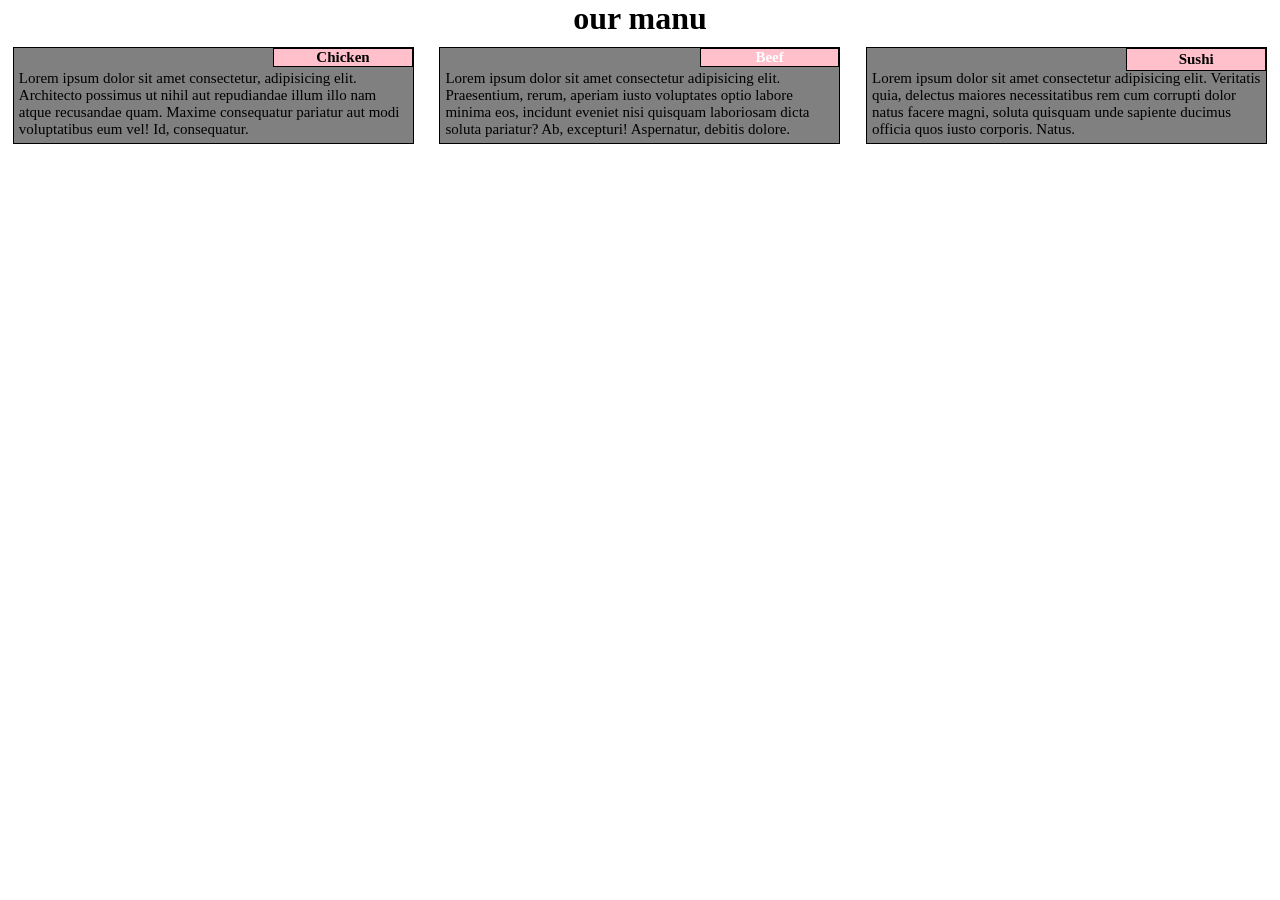
<file: assignment2.html>
<!DOCTYPE html>
<html lang="en">
    <head>
        <meta charset="utf-8">
        
        <title>module 2</title>
        <style>
            * {
                box-sizing: border-box;
                margin: 0;
                padding: 0;
            }

            #container{
                background-color: grey;
                border: 1px solid black;
                font-size: 15px;
                float: left;
                padding: 7px 5px 5px 5px;
                width: 300px;
                margin: 10px;
                float: left;
                position: relative;
            }

            #container2{
                background-color: grey;
                border: 1px solid black;
                font-size: 15px;
                float: left;
                padding: 7px 5px 5px 5px;
                width: 300px;
                margin: 10px;
                float: left;
                position: relative;
            }

            #container3{
                background-color: grey;
                border: 1px solid black;
                font-size: 15px;
                float: left;
                padding: 7px 5px 5px 5px;
                width: 300px;
                margin: 10px;
                float: left;
                position: relative;
            }

            h1{
                text-align: center;
                
            }

            #small{
                    background-color: pink;
                    border: 1px solid black;
                    width: 35%;
                    float: right;
                    text-align: center;
                    right: 0;
                    top: 0;
                    font-weight: bold;
                    position: absolute;
            }

            #midium{
                    background-color: pink;
                    border: 1px solid black;
                    width: 35%;
                    float: right;
                    text-align: center;
                    right: 0;
                    top: 0;
                    font-weight: bold;
                    position: absolute;
                    color: white;
            }

            #hard{
                    background-color: pink;
                    border: 1px solid black;
                    width: 35%;
                    float: right;
                    text-align: center;
                    right: 0;
                    top: 0;
                    font-weight: bold;
                    position: absolute;
                    padding: 2px;
            }

            #p1{
                margin-top: 15px;
            }

            #p2{
                margin-top: 15px;
            }

            #p3{
                margin-top: 15px;
            }

            @media (min-width: 992px){
                #container , #container2 , #container3{

                    width: 31.33%;
                    float: left;
                    margin: 10px 1%;
                padding: 7px 5px 5px 5px;
                }
                
            }
            @media (min-width: 768px) and (max-width: 991px){
                #container , #container2 , #container3{
                    width: 48%;
                    float: left;
                    margin: 10px 1%;
	            padding: 7px 5px 5px 5px;
                }
                #container3{
                    width: 98%;
                }

            }

            @media (max-width:767px){
                #container , #container2 , #container3{

                    width: 98%;
                    float: left;
                    margin: 10px 1%;
	            padding: 7px 5px 5px 5px;
                }
            }

        </style>
        
    </head>
    <body>
        <h1>our manu</h1>

        <div id="container">
            <div id="small">Chicken</div>
            <div id="p1">Lorem ipsum dolor sit amet consectetur, adipisicing elit. Architecto possimus ut nihil aut repudiandae illum illo nam atque recusandae quam. Maxime consequatur pariatur aut modi voluptatibus eum vel! Id, consequatur.</div>

        </div>
        <div id="container2">
            <div id="midium">Beef</div>
            <div id="p2">Lorem ipsum dolor sit amet consectetur adipisicing elit. Praesentium, rerum, aperiam iusto voluptates optio labore minima eos, incidunt eveniet nisi quisquam laboriosam dicta soluta pariatur? Ab, excepturi! Aspernatur, debitis dolore.</div>

        </div>
        <div id="container3">
            <div id="hard">Sushi</div>
            <div id="p3">Lorem ipsum dolor sit amet consectetur adipisicing elit. Veritatis quia, delectus maiores necessitatibus rem cum corrupti dolor natus facere magni, soluta quisquam unde sapiente ducimus officia quos iusto corporis. Natus.</div>
        </div>
    </body>
</html>
</file>
